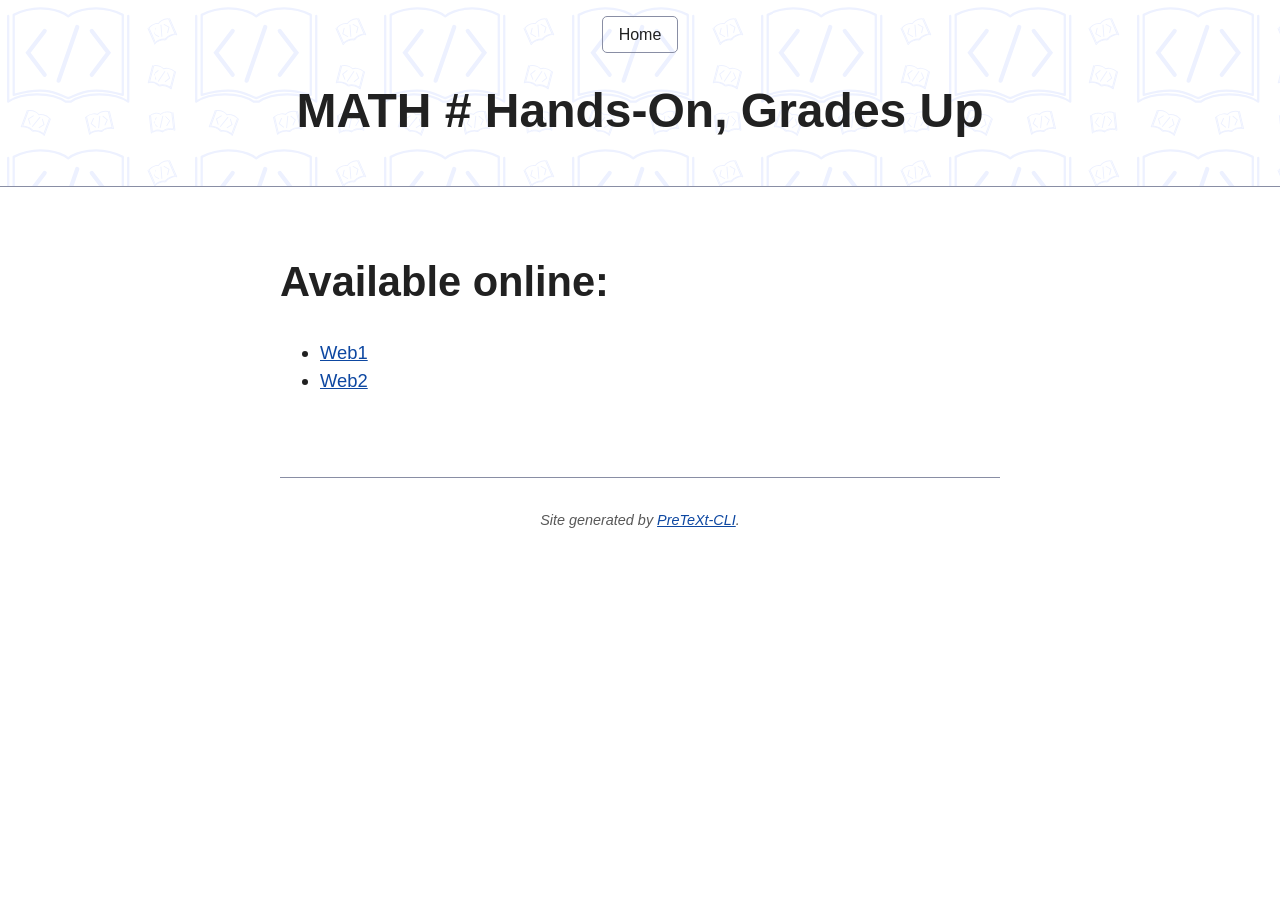
<file: index.html>
<!DOCTYPE html>
<html lang="en">
  <head>
      <title>MATH # Hands-On, Grades Up</title>
      <meta charset="utf-8" />
      <meta name="generator" content="Pelican" />
      <meta name="viewport" content="width=device-width, initial-scale=1.0">
      <link rel="stylesheet" type="text/css" href="./theme/css/style.css" />
  </head>

  <body>
    <header>
      <nav>
        <a href="/">Home</a>
      </nav>
      <h1>MATH # Hands-On, Grades Up</h1>
    </header>
    <main>
        <h2>Available online:</h2>
        <ul>
                <li><a href="web1">Web1</a></li>
                <li><a href="web2">Web2</a></li>
        </ul>

    </main>
    <footer>
      <address>
        Site generated by <a href="https://github.com/pretextbook/pretext-cli">PreTeXt-CLI</a>.
      </address>
    </footer>
  </body>
</html>
</file>
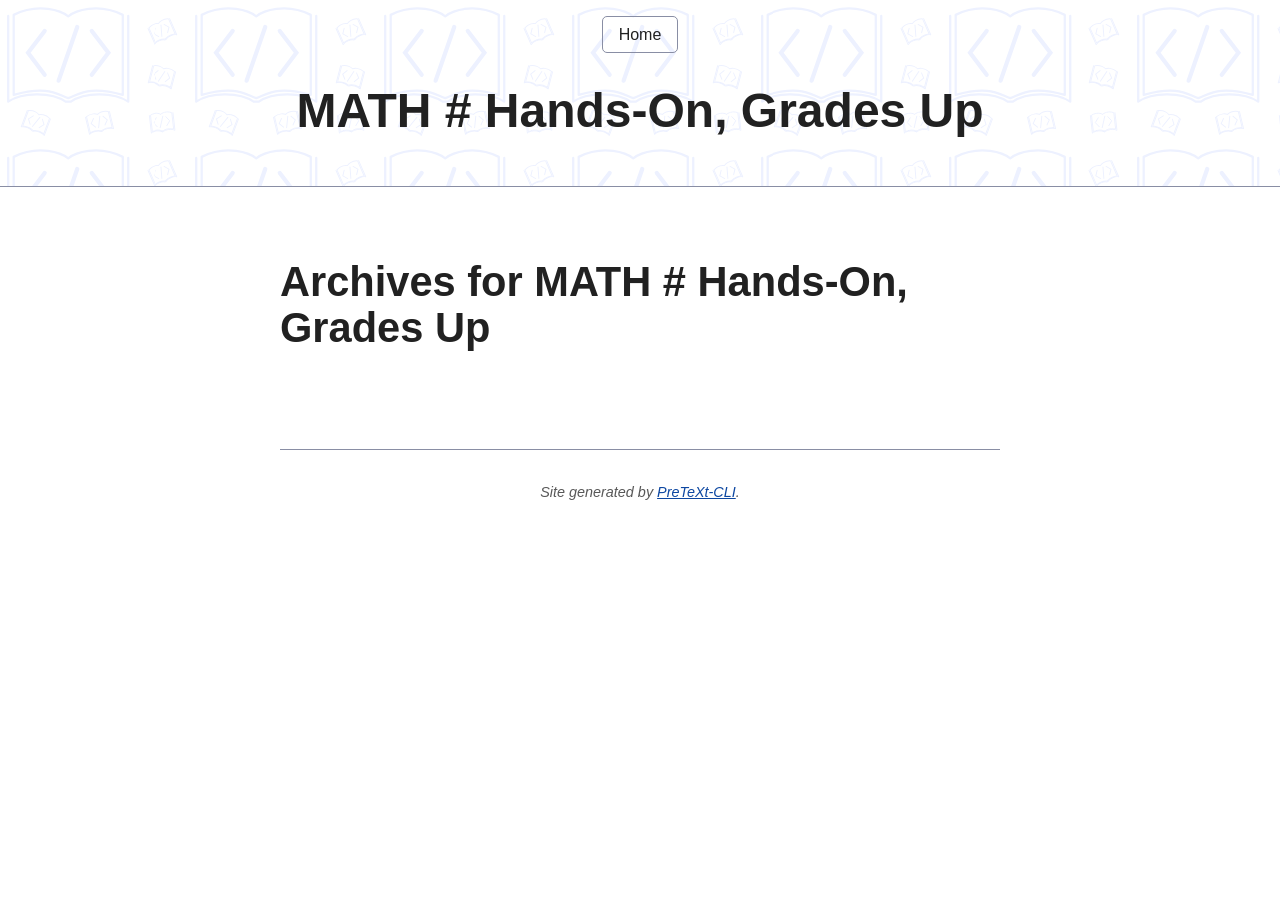
<file: archives.html>
<!DOCTYPE html>
<html lang="en">
  <head>
      <title>MATH # Hands-On, Grades Up - Archives</title>
      <meta charset="utf-8" />
      <meta name="generator" content="Pelican" />
      <meta name="viewport" content="width=device-width, initial-scale=1.0">
      <link rel="stylesheet" type="text/css" href="./theme/css/style.css" />
  </head>

  <body>
    <header>
      <nav>
        <a href="/">Home</a>
      </nav>
      <h1>MATH # Hands-On, Grades Up</h1>
    </header>
    <main>
    <h2>Archives for MATH # Hands-On, Grades Up</h2>

    <dl>
    </dl>
    </main>
    <footer>
      <address>
        Site generated by <a href="https://github.com/pretextbook/pretext-cli">PreTeXt-CLI</a>.
      </address>
    </footer>
  </body>
</html>
</file>
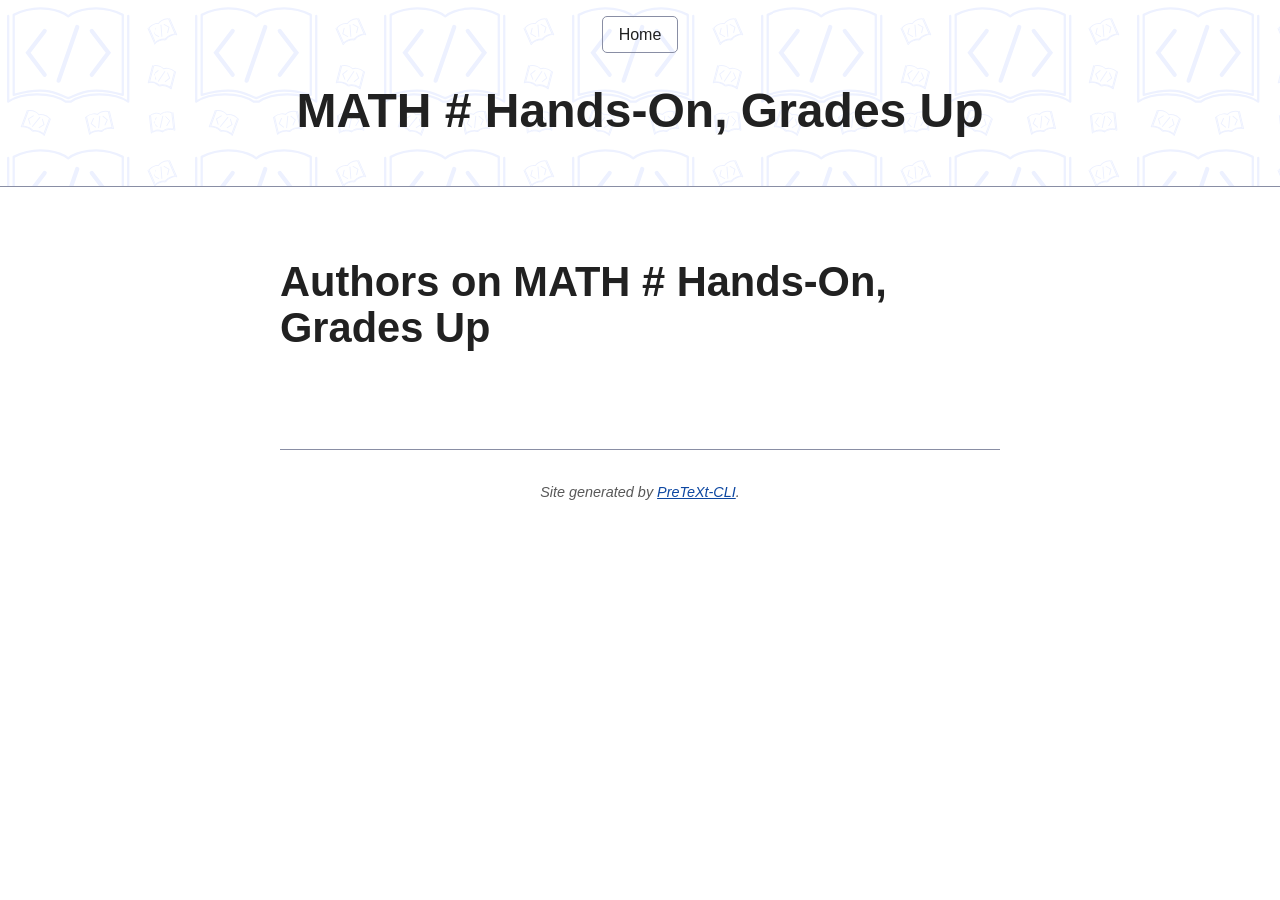
<file: authors.html>
<!DOCTYPE html>
<html lang="en">
  <head>
      <title>MATH # Hands-On, Grades Up - Authors</title>
      <meta charset="utf-8" />
      <meta name="generator" content="Pelican" />
      <meta name="viewport" content="width=device-width, initial-scale=1.0">
      <link rel="stylesheet" type="text/css" href="./theme/css/style.css" />
  </head>

  <body>
    <header>
      <nav>
        <a href="/">Home</a>
      </nav>
      <h1>MATH # Hands-On, Grades Up</h1>
    </header>
    <main>
    <h2>Authors on MATH # Hands-On, Grades Up</h2>
    <ul>
    </ul>
    </main>
    <footer>
      <address>
        Site generated by <a href="https://github.com/pretextbook/pretext-cli">PreTeXt-CLI</a>.
      </address>
    </footer>
  </body>
</html>
</file>
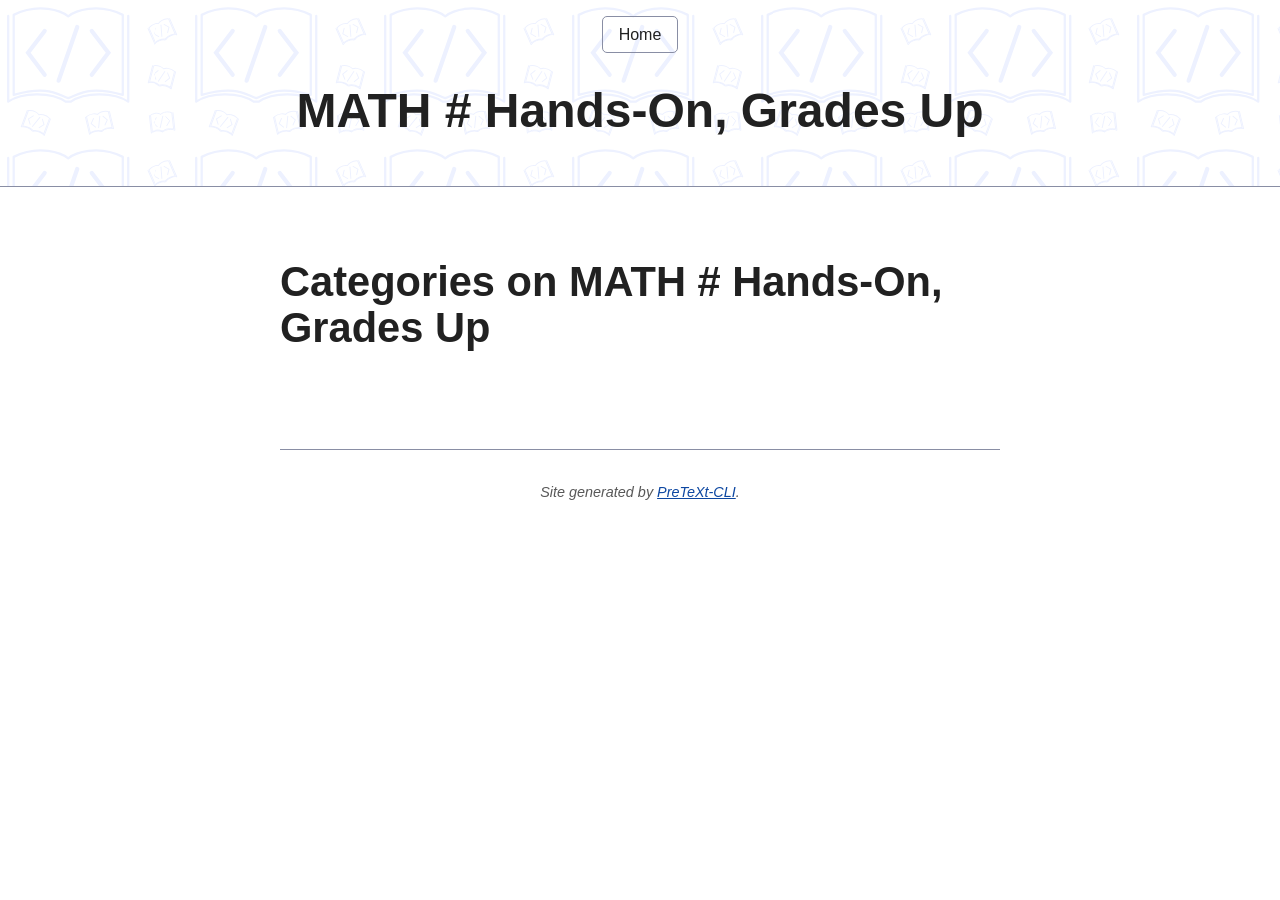
<file: categories.html>
<!DOCTYPE html>
<html lang="en">
  <head>
      <title>MATH # Hands-On, Grades Up - Categories</title>
      <meta charset="utf-8" />
      <meta name="generator" content="Pelican" />
      <meta name="viewport" content="width=device-width, initial-scale=1.0">
      <link rel="stylesheet" type="text/css" href="./theme/css/style.css" />
  </head>

  <body>
    <header>
      <nav>
        <a href="/">Home</a>
      </nav>
      <h1>MATH # Hands-On, Grades Up</h1>
    </header>
    <main>
    <h2>Categories on MATH # Hands-On, Grades Up</h2>
    <ul>
    </ul>
    </main>
    <footer>
      <address>
        Site generated by <a href="https://github.com/pretextbook/pretext-cli">PreTeXt-CLI</a>.
      </address>
    </footer>
  </body>
</html>
</file>
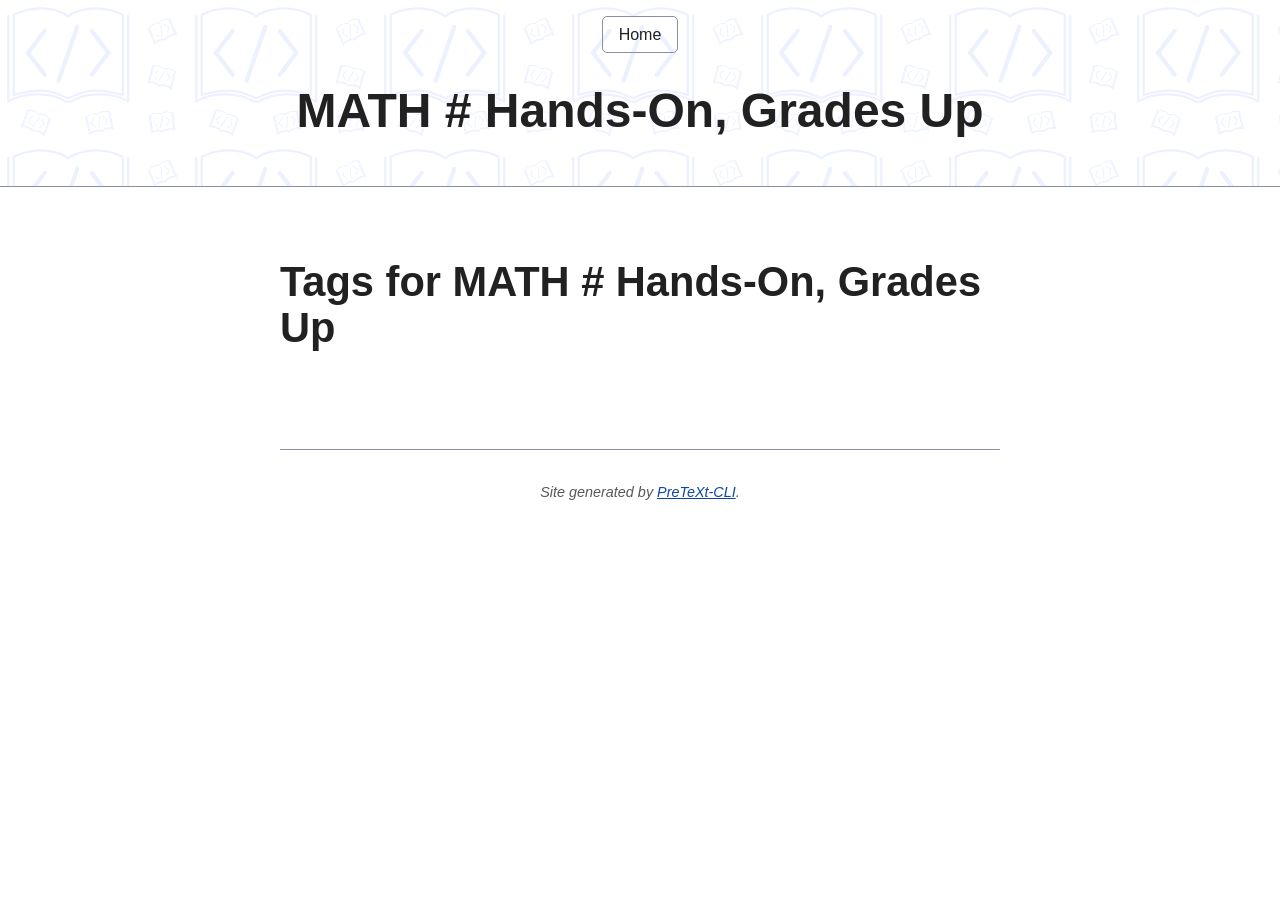
<file: tags.html>
<!DOCTYPE html>
<html lang="en">
  <head>
      <title>MATH # Hands-On, Grades Up - Tags</title>
      <meta charset="utf-8" />
      <meta name="generator" content="Pelican" />
      <meta name="viewport" content="width=device-width, initial-scale=1.0">
      <link rel="stylesheet" type="text/css" href="./theme/css/style.css" />
  </head>

  <body>
    <header>
      <nav>
        <a href="/">Home</a>
      </nav>
      <h1>MATH # Hands-On, Grades Up</h1>
    </header>
    <main>
    <h2>Tags for MATH # Hands-On, Grades Up</h2>
    <ul>
    </ul>
    </main>
    <footer>
      <address>
        Site generated by <a href="https://github.com/pretextbook/pretext-cli">PreTeXt-CLI</a>.
      </address>
    </footer>
  </body>
</html>
</file>
<file: theme/css/style.css>
:root,
::backdrop {
    --sans-font: -apple-system, BlinkMacSystemFont, "Avenir Next", Avenir, "Nimbus Sans L", Roboto, "Noto Sans", "Segoe UI", Arial, Helvetica, "Helvetica Neue", sans-serif;
    --mono-font: Consolas, Menlo, Monaco, "Andale Mono", "Ubuntu Mono", monospace;
    --standard-border-radius: 5px;
    --bg: #fff;
    --accent-bg: #f5f7ff;
    --text: #212121;
    --text-light: #585858;
    --border: #898ea4;
    --accent: #0d47a1;
    --accent-hover: #1266e2;
    --accent-text: var(--bg);
    --code: #d81b60;
    --preformatted: #444;
    --marked: #fd3;
    --disabled: #efefef
}

@media (prefers-color-scheme:dark) {

    :root,
    ::backdrop {
        color-scheme: dark;
        --bg: #212121;
        --accent-bg: #2b2b2b;
        --text: #dcdcdc;
        --text-light: #ababab;
        --accent: #ffb300;
        --accent-hover: #ffe099;
        --accent-text: var(--bg);
        --code: #f06292;
        --preformatted: #ccc;
        --disabled: #111
    }

    img,
    video {
        opacity: .8
    }
}

*,
:before,
:after {
    box-sizing: border-box
}

textarea,
select,
input,
progress {
    -webkit-appearance: none;
    -moz-appearance: none;
    appearance: none
}

html {
    font-family: var(--sans-font);
    scroll-behavior: smooth
}

body {
    color: var(--text);
    background-color: var(--bg);
    grid-template-columns: 1fr min(45rem, 90%) 1fr;
    margin: 0;
    font-size: 1.15rem;
    line-height: 1.5;
    display: grid
}

body>* {
    grid-column: 2
}

body>header {
    background-color: var(--accent-bg);
    border-bottom: 1px solid var(--border);
    text-align: center;
    grid-column: 1/-1;
    padding: 0 .5rem 2rem
}

body>header>:only-child {
    margin-block-start: 2rem
}

body>header h1 {
    max-width: 1200px;
    margin: 1rem auto
}

body>header p {
    max-width: 40rem;
    margin: 1rem auto
}

main {
    padding-top: 1.5rem
}

body>footer {
    color: var(--text-light);
    text-align: center;
    border-top: 1px solid var(--border);
    margin-top: 4rem;
    padding: 2rem 1rem 1.5rem;
    font-size: .9rem
}

h1 {
    font-size: 3rem
}

h2 {
    margin-top: 3rem;
    font-size: 2.6rem
}

h3 {
    margin-top: 3rem;
    font-size: 2rem
}

h4 {
    font-size: 1.44rem
}

h5 {
    font-size: 1.15rem
}

h6 {
    font-size: .96rem
}

p {
    margin: 1.5rem 0
}

p,
h1,
h2,
h3,
h4,
h5,
h6 {
    overflow-wrap: break-word
}

h1,
h2,
h3 {
    line-height: 1.1
}

@media only screen and (width<=720px) {
    h1 {
        font-size: 2.5rem
    }

    h2 {
        font-size: 2.1rem
    }

    h3 {
        font-size: 1.75rem
    }

    h4 {
        font-size: 1.25rem
    }
}

a,
a:visited {
    color: var(--accent)
}

a:hover {
    text-decoration: none
}

button,
.button,
a.button,
input[type=submit],
input[type=reset],
input[type=button],
label[type=button] {
    border: 1px solid var(--accent);
    background-color: var(--accent);
    color: var(--accent-text);
    padding: .5rem .9rem;
    line-height: normal;
    text-decoration: none
}

.button[aria-disabled=true],
input:disabled,
textarea:disabled,
select:disabled,
button[disabled] {
    cursor: not-allowed;
    background-color: var(--disabled);
    border-color: var(--disabled);
    color: var(--text-light)
}

input[type=range] {
    padding: 0
}

abbr[title] {
    cursor: help;
    text-decoration-line: underline;
    text-decoration-style: dotted
}

button:enabled:hover,
.button:not([aria-disabled=true]):hover,
input[type=submit]:enabled:hover,
input[type=reset]:enabled:hover,
input[type=button]:enabled:hover,
label[type=button]:hover {
    background-color: var(--accent-hover);
    border-color: var(--accent-hover);
    cursor: pointer
}

.button:focus-visible,
button:focus-visible:where(:enabled),
input:enabled:focus-visible:where([type=submit], [type=reset], [type=button]) {
    outline: 2px solid var(--accent);
    outline-offset: 1px
}

header>nav {
    padding: 1rem 0 0;
    font-size: 1rem;
    line-height: 2
}

header>nav ul,
header>nav ol {
    flex-flow: wrap;
    place-content: space-around center;
    align-items: center;
    margin: 0;
    padding: 0;
    list-style-type: none;
    display: flex
}

header>nav ul li,
header>nav ol li {
    display: inline-block
}

header>nav a,
header>nav a:visited {
    border: 1px solid var(--border);
    border-radius: var(--standard-border-radius);
    color: var(--text);
    margin: 0 .5rem 1rem;
    padding: .1rem 1rem;
    text-decoration: none;
    display: inline-block
}

header>nav a:hover,
header>nav a.current,
header>nav a[aria-current=page] {
    border-color: var(--accent);
    color: var(--accent);
    cursor: pointer
}

@media only screen and (width<=720px) {
    header>nav a {
        border: none;
        padding: 0;
        line-height: 1;
        text-decoration: underline
    }
}

aside,
details,
pre,
progress {
    background-color: var(--accent-bg);
    border: 1px solid var(--border);
    border-radius: var(--standard-border-radius);
    margin-bottom: 1rem
}

aside {
    float: right;
    width: 30%;
    margin-inline-start: 15px;
    padding: 0 15px;
    font-size: 1rem
}

[dir=rtl] aside {
    float: left
}

@media only screen and (width<=720px) {
    aside {
        float: none;
        width: 100%;
        margin-inline-start: 0
    }
}

article,
fieldset,
dialog {
    border: 1px solid var(--border);
    border-radius: var(--standard-border-radius);
    margin-bottom: 1rem;
    padding: 1rem
}

article h2:first-child,
section h2:first-child,
article h3:first-child,
section h3:first-child {
    margin-top: 1rem
}

section {
    border-top: 1px solid var(--border);
    border-bottom: 1px solid var(--border);
    margin: 3rem 0;
    padding: 2rem 1rem
}

section+section,
section:first-child {
    border-top: 0;
    padding-top: 0
}

section+section {
    margin-top: 0
}

section:last-child {
    border-bottom: 0;
    padding-bottom: 0
}

details {
    padding: .7rem 1rem
}

summary {
    cursor: pointer;
    word-break: break-all;
    margin: -.7rem -1rem;
    padding: .7rem 1rem;
    font-weight: 700
}

details[open]>summary+* {
    margin-top: 0
}

details[open]>summary {
    margin-bottom: .5rem
}

details[open]>:last-child {
    margin-bottom: 0
}

table {
    border-collapse: collapse;
    margin: 1.5rem 0
}

figure>table {
    width: max-content;
    margin: 0
}

td,
th {
    border: 1px solid var(--border);
    text-align: start;
    padding: .5rem
}

th {
    background-color: var(--accent-bg);
    font-weight: 700
}

tr:nth-child(2n) {
    background-color: var(--accent-bg)
}

table caption {
    margin-bottom: .5rem;
    font-weight: 700
}

textarea,
select,
input,
button,
.button {
    font-size: inherit;
    border-radius: var(--standard-border-radius);
    box-shadow: none;
    max-width: 100%;
    margin-bottom: .5rem;
    padding: .5rem;
    font-family: inherit;
    display: inline-block
}

textarea,
select,
input {
    color: var(--text);
    background-color: var(--bg);
    border: 1px solid var(--border)
}

label {
    display: block
}

textarea:not([cols]) {
    width: 100%
}

select:not([multiple]) {
    background-image: linear-gradient(45deg, transparent 49%, var(--text)51%), linear-gradient(135deg, var(--text)51%, transparent 49%);
    background-position: calc(100% - 15px), calc(100% - 10px);
    background-repeat: no-repeat;
    background-size: 5px 5px, 5px 5px;
    padding-inline-end: 25px
}

[dir=rtl] select:not([multiple]) {
    background-position: 10px, 15px
}

input[type=checkbox],
input[type=radio] {
    vertical-align: middle;
    width: min-content;
    position: relative
}

input[type=checkbox]+label,
input[type=radio]+label {
    display: inline-block
}

input[type=radio] {
    border-radius: 100%
}

input[type=checkbox]:checked,
input[type=radio]:checked {
    background-color: var(--accent)
}

input[type=checkbox]:checked:after {
    content: " ";
    border-right: solid var(--bg).08em;
    border-bottom: solid var(--bg).08em;
    background-color: #0000;
    border-radius: 0;
    width: .18em;
    height: .32em;
    font-size: 1.8em;
    position: absolute;
    top: .05em;
    left: .17em;
    transform: rotate(45deg)
}

input[type=radio]:checked:after {
    content: " ";
    background-color: var(--bg);
    border-radius: 100%;
    width: .25em;
    height: .25em;
    font-size: 32px;
    position: absolute;
    top: .125em;
    left: .125em
}

@media only screen and (width<=720px) {

    textarea,
    select,
    input {
        width: 100%
    }
}

input[type=color] {
    height: 2.5rem;
    padding: .2rem
}

input[type=file] {
    border: 0
}

hr {
    background: var(--border);
    border: none;
    height: 1px;
    margin: 1rem auto
}

mark {
    border-radius: var(--standard-border-radius);
    background-color: var(--marked);
    color: #000;
    padding: 2px 5px
}

mark a {
    color: #0d47a1
}

img,
video {
    border-radius: var(--standard-border-radius);
    max-width: 100%;
    height: auto
}

figure {
    margin: 0;
    display: block;
    overflow-x: auto
}

figure>img,
figure>picture>img {
    margin-inline: auto;
    display: block
}

figcaption {
    text-align: center;
    color: var(--text-light);
    margin-block: 1rem;
    font-size: .9rem
}

blockquote {
    border-inline-start: .35rem solid var(--accent);
    color: var(--text-light);
    margin-block: 2rem;
    margin-inline: 2rem 0;
    padding: .4rem .8rem;
    font-style: italic
}

cite {
    color: var(--text-light);
    font-size: .9rem;
    font-style: normal
}

dt {
    color: var(--text-light)
}

code,
pre,
pre span,
kbd,
samp {
    font-family: var(--mono-font);
    color: var(--code)
}

kbd {
    color: var(--preformatted);
    border: 1px solid var(--preformatted);
    border-bottom: 3px solid var(--preformatted);
    border-radius: var(--standard-border-radius);
    padding: .1rem .4rem
}

pre {
    color: var(--preformatted);
    max-width: 100%;
    padding: 1rem 1.4rem;
    overflow: auto
}

pre code {
    color: var(--preformatted);
    background: 0 0;
    margin: 0;
    padding: 0
}

progress {
    width: 100%
}

progress:indeterminate {
    background-color: var(--accent-bg)
}

progress::-webkit-progress-bar {
    border-radius: var(--standard-border-radius);
    background-color: var(--accent-bg)
}

progress::-webkit-progress-value {
    border-radius: var(--standard-border-radius);
    background-color: var(--accent)
}

progress::-moz-progress-bar {
    border-radius: var(--standard-border-radius);
    background-color: var(--accent);
    transition-property: width;
    transition-duration: .3s
}

progress:indeterminate::-moz-progress-bar {
    background-color: var(--accent-bg)
}

dialog {
    max-width: 40rem;
    margin: auto
}

dialog::backdrop {
    background-color: var(--bg);
    opacity: .8
}

@media only screen and (width<=720px) {
    dialog {
        max-width: 100%;
        margin: auto 1em
    }
}

sup,
sub {
    vertical-align: baseline;
    position: relative
}

sup {
    top: -.4em
}

sub {
    top: .3em
}

.notice {
    background: var(--accent-bg);
    border: 2px solid var(--border);
    border-radius: var(--standard-border-radius);
    margin: 2rem 0;
    padding: 1.5rem
}

body>header {
    background: repeat url(ptx-bg-light.svg)
}

@media (prefers-color-scheme: dark) {
    body>header {
        background: url(ptx-bg-dark.svg)
    }
}
</file>
